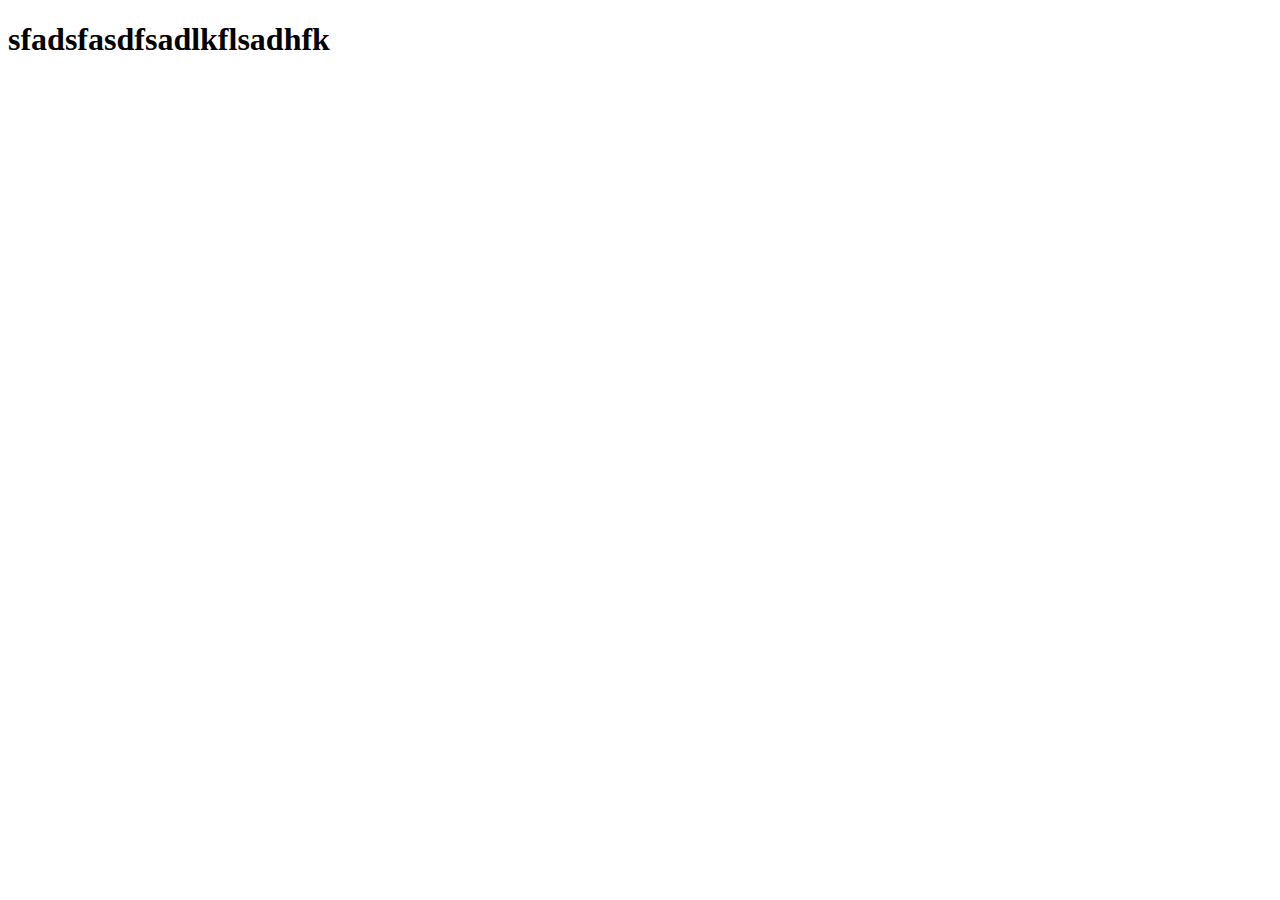
<file: dummy.html>
<!DOCTYPE html>
<html lang="en">
<head>
    <meta charset="UTF-8">
    <meta http-equiv="X-UA-Compatible" content="IE=edge">
    <meta name="viewport" content="width=device-width, initial-scale=1.0">
    <title>Document</title>
</head>
<body>
    <h1>sfadsfasdfsadlkflsadhfk</h1>
</body>
</html>
</file>
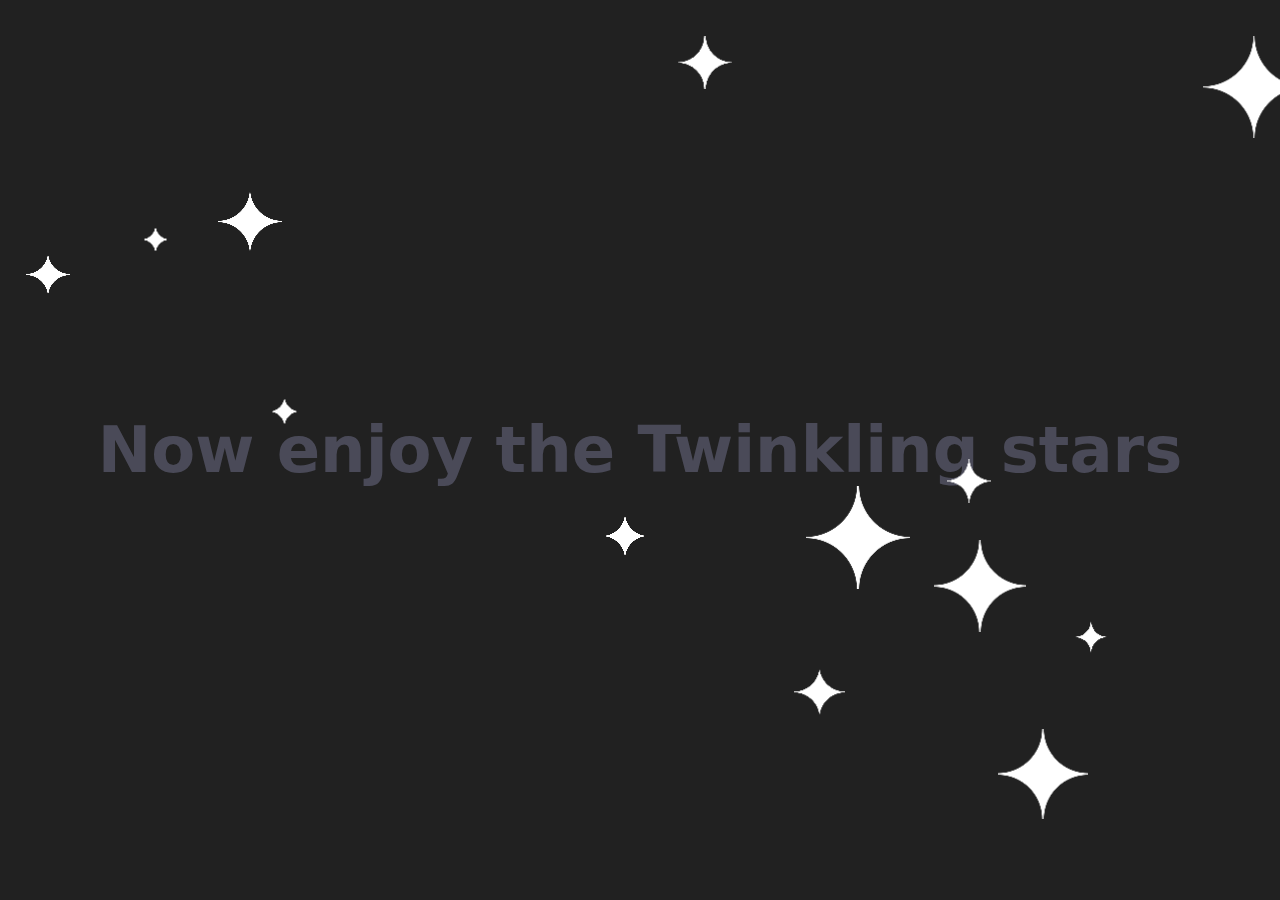
<file: stars.html>
<!DOCTYPE html>
<html lang="en">
<head>
    <meta charset="UTF-8">
    <meta http-equiv="X-UA-Compatible" content="IE=edge">
    <meta name="viewport" content="width=device-width, initial-scale=1.0">
    <title>Twinkling stars</title>
    <link rel="stylesheet" href="./stars.css">
    <script src="./stars.js" defer></script>
</head>
<body>
    <h1>Now enjoy the Twinkling stars</h1>
</body>
</html>
</file>
<file: stars.css>
.star {
    --size: 20vmin;
    --holes: calc(var(--size)*.495);
    width: var(--size);
    aspect-ratio: 1/1;
    position: fixed;
    background: white;  
    --mask: radial-gradient(var(--holes) at var(--holes) var(--holes), #0000 99%,#000) calc(var(--holes)*-1) calc(var(--holes)*-1);
    -webkit-mask: var(--mask);
    mask: var(--mask);
    border-radius: 50%;
    animation: sparkle 1s linear forwards;
  }

  @keyframes sparkle {
    0% { transform: scale(0); }
    25% { opacity: 1; }
    100% { opacity: 0; }
  }
  
  html {
    background: #212121;
    overflow: hidden;
    display: grid;
    place-items: center;
    min-height: 100vh;
  }
  
  h1 {
    line-height: 100%;
    margin: 0;
    color: rgba(200,200,255,.25);
    font-family: system-ui;
    font-size: 4rem;
    text-align: center;
  }
</file>
